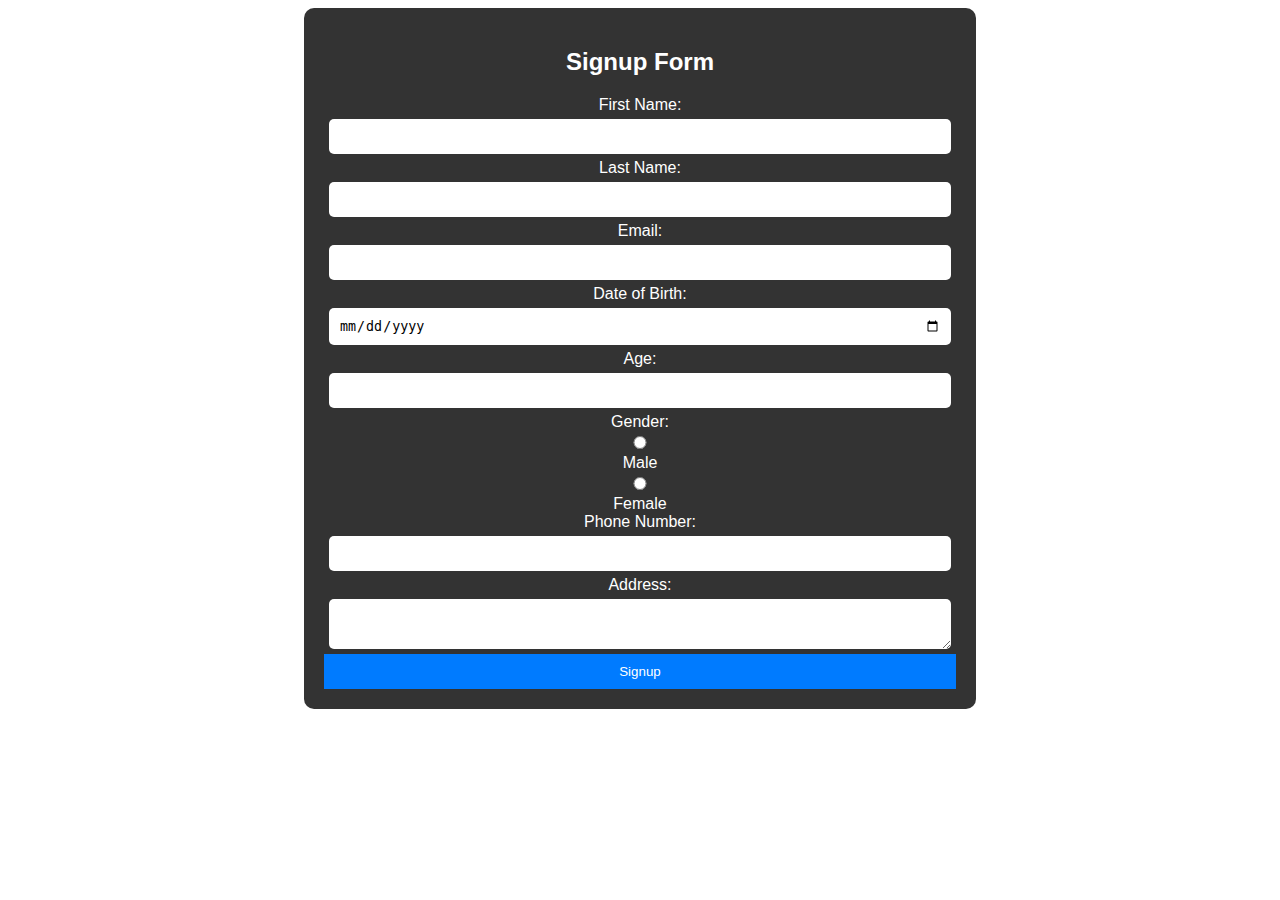
<file: wtma miniproject/index.html>
<!DOCTYPE html>
<html lang="en">
<head>
    <meta charset="UTF-8">
    <meta name="viewport" content="width=device-width, initial-scale=1.0">
    <title>Signup Form</title>
    <link rel="stylesheet" href="styles.css">
</head>
<body>
    <div class="container">
        <h2>Signup Form</h2>
        <form id="signupForm" onsubmit="return validateForm()">
            <label>First Name:</label>
            <input type="text" id="firstName" required>

            <label>Last Name:</label>
            <input type="text" id="lastName" required>

            <label>Email:</label>
            <input type="email" id="email" required>

            <label>Date of Birth:</label>
            <input type="date" id="dob" required>

            <label>Age:</label>
            <input type="number" id="age" required>

            <label>Gender:</label>
            <input type="radio" name="gender" value="Male"> Male
            <input type="radio" name="gender" value="Female"> Female

            <label>Phone Number:</label>
            <input type="text" id="phone" required>

            <label>Address:</label>
            <textarea id="address" required></textarea>

            <button type="submit">Signup</button>
        </form>
    </div>

    <script src="script.js"></script>
</body>
</html>
</file>
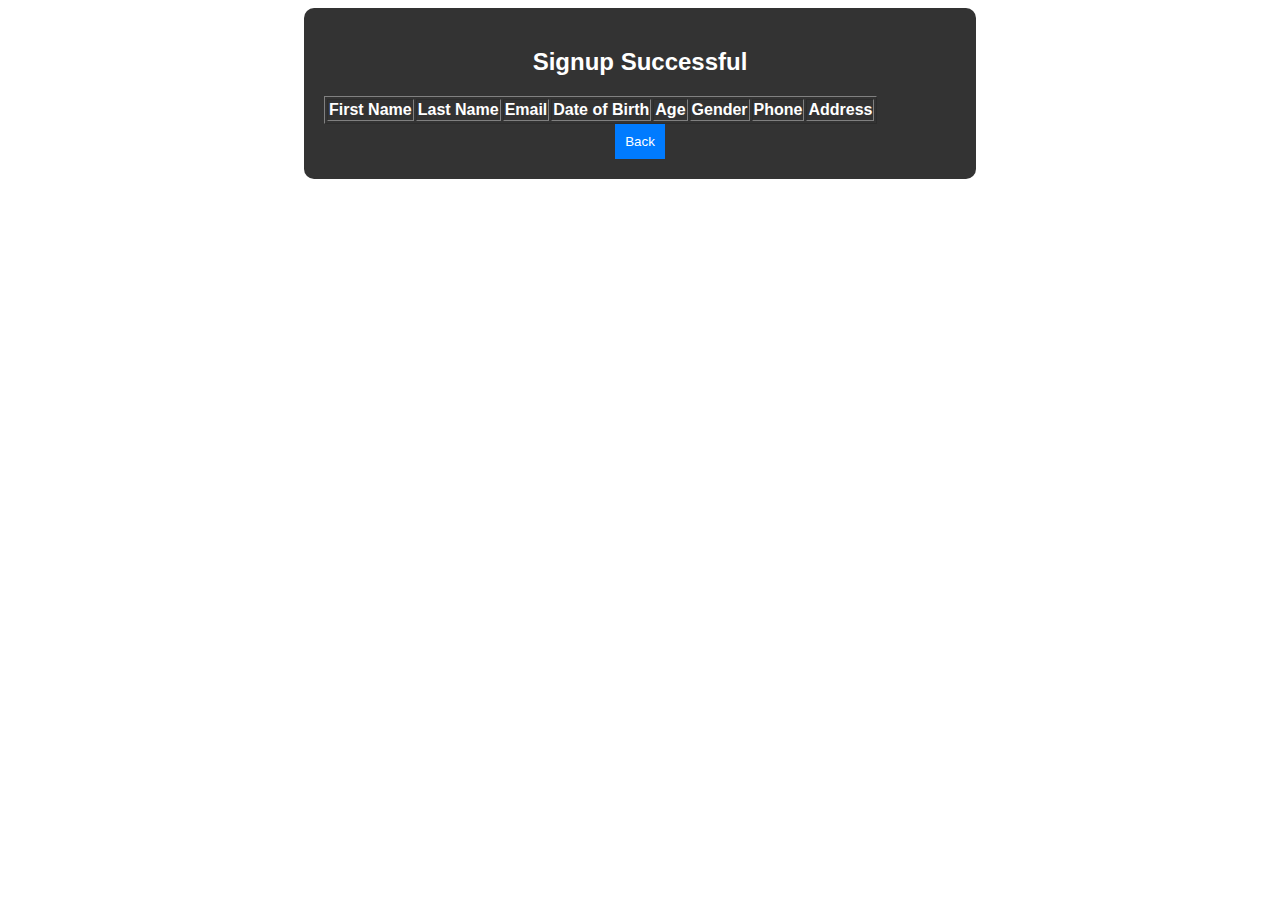
<file: wtma miniproject/success.html>
<!DOCTYPE html>
<html lang="en">
<head>
    <meta charset="UTF-8">
    <meta name="viewport" content="width=device-width, initial-scale=1.0">
    <title>Signup Success</title>
    <link rel="stylesheet" href="styles.css">
</head>
<body>
    <div class="container">
        <h2>Signup Successful</h2>
        <table border="1" id="userTable">
            <tr>
                <th>First Name</th>
                <th>Last Name</th>
                <th>Email</th>
                <th>Date of Birth</th>
                <th>Age</th>
                <th>Gender</th>
                <th>Phone</th>
                <th>Address</th>
            </tr>
        </table>
        <a href="index.html"><button>Back</button></a>
    </div>

    <script>
        let userData = JSON.parse(localStorage.getItem("userData"));
        if (userData) {
            let table = document.getElementById("userTable");
            let row = table.insertRow(1);

            Object.values(userData).forEach((val, index) => {
                let cell = row.insertCell(index);
                cell.textContent = val;
            });
        }
    </script>
</body>
</html>
</file>
<file: wtma miniproject/styles.css>
body {
    font-family: Arial, sans-serif;
    background-image: url('https://images.pexels.com/photos/356056/pexels-photo-356056.jpeg?cs=srgb&dl=pexels-pixabay-356056.jpg&fm=jpg'); 
    background-size: cover;
    color: white;
    text-align: center;
}

.container {
    width: 50%;
    margin: auto;
    padding: 20px;
    background: rgba(0, 0, 0, 0.8);
    border-radius: 10px;
}

form {
    display: flex;
    flex-direction: column;
}

input, textarea {
    padding: 10px;
    margin: 5px;
    border: none;
    border-radius: 5px;
}

button {
    background-color: #007BFF;
    color: white;
    padding: 10px;
    border: none;
    cursor: pointer;
}
</file>
